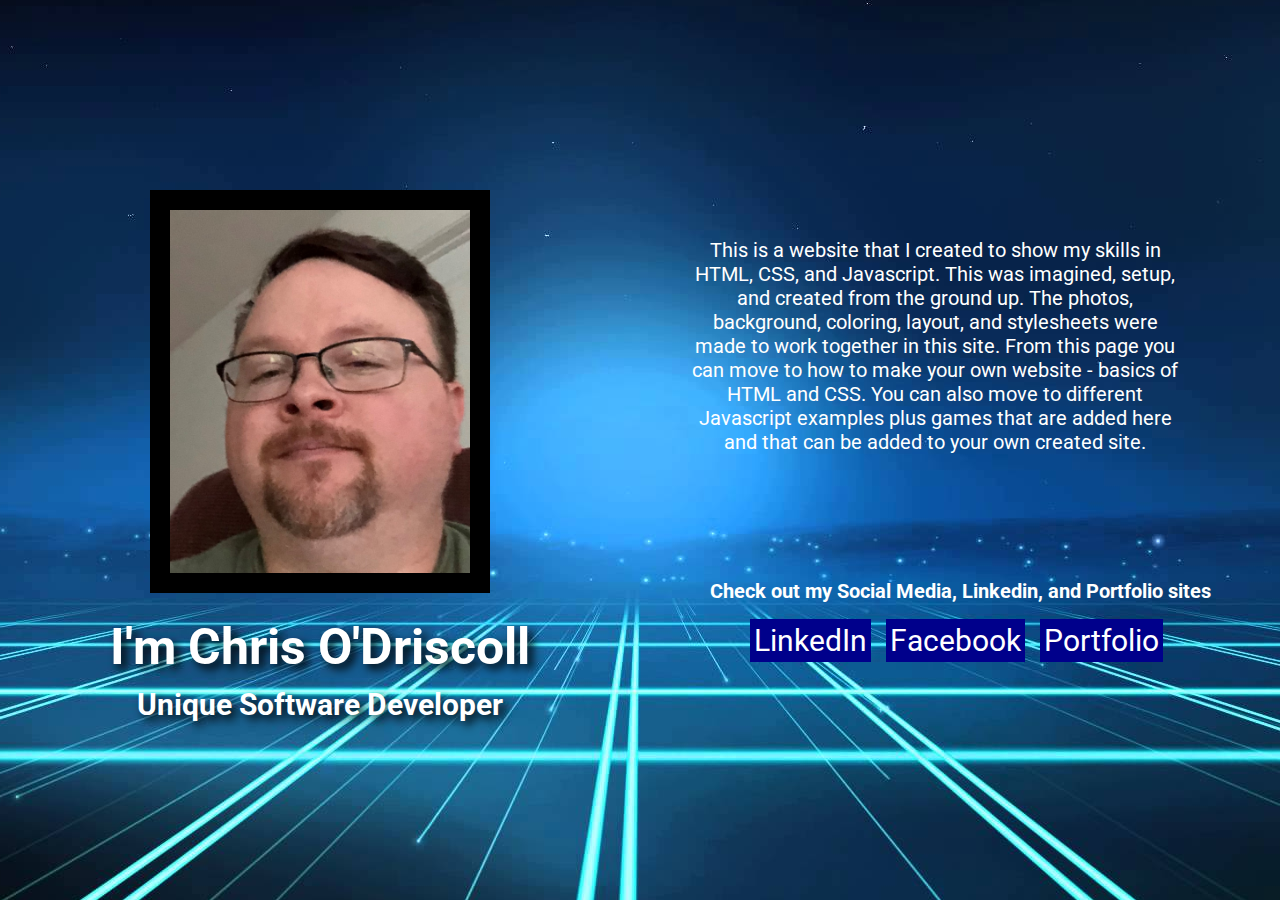
<file: index.html>
<!DOCTYPE html>
<html>
  <head>
    <title>Chris O'Driscoll</title>
    <link rel="stylesheet" type="text/css" href="style.css">
    <link href="https://fonts.googleapis.com/css?family=Open+Sans|Roboto" rel="stylesheet">

  </head>

  <body>

    <div class="wrapper">

      <div class="left">
        <img class="profile-picture" src="self.jpg" width="350" />
        <h1 class="name">I'm Chris O'Driscoll</h1>
        <h2 class="subtitle">Unique Software Developer</h2>
      </div>

      <div class="right">
        <p class="bio">
        This is a website that I created to show my skills in HTML, CSS, and Javascript.
        This was imagined, setup, and created from the ground up.  The photos, background,
        coloring, layout, and stylesheets were made to work together in this site.  From
        this page you can move to how to make your own website - basics of HTML and CSS.
        You can also move to different Javascript examples plus games that are added here
        and that can be added to your own created site.
        </p>
        <ul class="social-links">
          <h3 class="SL-description">Check out my Social Media, Linkedin, and Portfolio sites</h3>
          <li><a href="https://www.linkedin.com/in/christopher-odriscoll/">LinkedIn</a></li>
          <li><a href="https://www.facebook.com/chris.odriscoll.127">Facebook</a></li>
          <li><a href="https://www.codriscoll-uniquedeveloper.com/">Portfolio</a></li
        </ul>
      </div>
  </body>
</html>
</file>
<file: style.css>
.profile-picture {
  width: 300px;
  border: 20px solid black;
  margin: 20px;
}

html, body {
  background-image: url("backgroundimg.jpg");
  background-position: center;
  display: flex;
  align-items: center;
  justify-content: center;
  height: 100%;
  margin: 0px;
  padding: 0px;

  font-family: 'Roboto', sans-serif;
  color: white;
}

.name {
  font-family: 'Roboto', sans-serif;
  font-size: 50px;
  text-shadow: 5px 5px 10px black
}

.subtitle {
  font-family: 'Roboto', sans-serif;
  font-size: 30px;
  text-shadow: 5px 5px 10px black
}

.wrapper {


  display: flex;
  flex-direction: row;
  height: 100%;
}

.left, .right {

  margin: 0px;
  max-width: 50%;
  flex: 1;
  display: flex;
  flex-direction: column;
  justify-content: flex;
}

.left {
  line-height: 0;
  align-items: center;
  justify-content: center;
}

.right {
  align-items: center;
  justify-content: center;
  text-align: center;


}

.bio {
  font-size: 20px;
}

p {
  margin: 25px 100px 75px 50px;
}

.SL-description {
    font-size: 20px;
}

.social-links {
  list-style: none;
  padding-left: 0px;
  font-size: 30px;
}

.social-links li {
  display: inline-block;
  margin-right: 8px;
}

.social-links a {
  text-decoration: none;
  padding: 4px;
  color: white;
  background-color: darkblue;
  width: 300px;
}

.social-links a:hover {
  background-color: rgba(0, 0, 0, 0.1);
}
</file>
